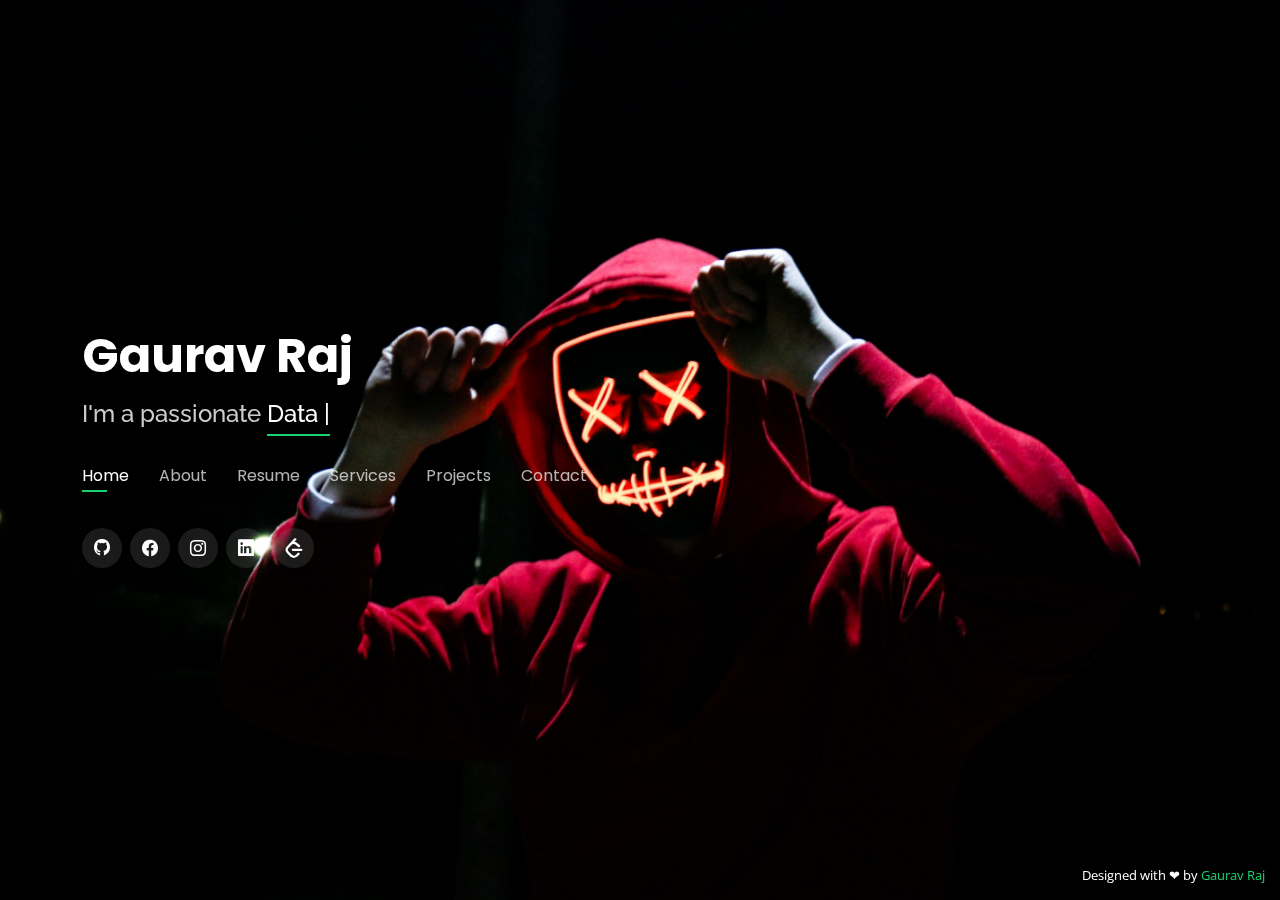
<file: index.html>
<!DOCTYPE html>
<html lang="en">

<head>
    <meta charset="utf-8">
    <meta content="width=device-width, initial-scale=1.0" name="viewport">

    <title>Gaurav Raj</title>
    <meta content="" name="description">
    <meta content="" name="keywords">

    <!-- Favicons -->
    <link href="assets/img/bg.jpg" rel="icon">
    <link href="assets/img/apple-touch-icon.png" rel="apple-touch-icon">

    <!-- Google Fonts -->
    <link
        href="https://fonts.googleapis.com/css?family=Open+Sans:300,300i,400,400i,600,600i,700,700i|Raleway:300,300i,400,400i,500,500i,600,600i,700,700i|Poppins:300,300i,400,400i,500,500i,600,600i,700,700i"
        rel="stylesheet">

    <!-- Vendor CSS Files -->
    <link href="assets/vendor/bootstrap/css/bootstrap.min.css" rel="stylesheet">
    <link href="assets/vendor/bootstrap-icons/bootstrap-icons.css" rel="stylesheet">
    <link rel="stylesheet" href="https://fonts.googleapis.com/icon?family=Material+Icons">
    <link rel="stylesheet" href="https://unicons.iconscout.com/release/v4.0.8/css/line.css">
    <link href="assets/vendor/boxicons/css/boxicons.min.css" rel="stylesheet">
    <link href="assets/vendor/glightbox/css/glightbox.min.css" rel="stylesheet">
    <link href="assets/vendor/remixicon/remixicon.css" rel="stylesheet">
    <link href="assets/vendor/swiper/swiper-bundle.min.css" rel="stylesheet">

    <!-- Template Main CSS File -->
    <link href="assets/css/style.css" rel="stylesheet">
    <style>
        .error-message .d-block {
            display: none;
        }
    </style>

</head>

<body>

    <!-- ======= Header ======= -->
    <header id="header">
        <div class="container">

            <h1><a href="index.html">Gaurav Raj</a></h1>
            <!-- Uncomment below if you prefer to use an image logo -->
            <!-- <a href="index.html" class="mr-auto"><img src="assets/img/Logo.png" alt="" class="img-fluid"></a> -->
            <h2>I'm a passionate <span class="animate"></span></h2>

            <nav id="navbar" class="navbar">
                <ul>
                    <li><a class="nav-link active" href="#header">Home</a></li>
                    <li><a class="nav-link" href="#about">About</a></li>
                    <li><a class="nav-link" href="#resume">Resume</a></li>
                    <li><a class="nav-link" href="#services">Services</a></li>
                    <li><a class="nav-link" href="#portfolio">Projects</a></li>
                    <li><a class="nav-link" href="#contact">Contact</a></li>
                </ul>
                <i class="bi bi-list mobile-nav-toggle"></i>
            </nav>
            <!-- .navbar -->

            <div class="social-links">
                <a href="https://github.com/graj2" class="github"><i class="bi bi-github"></i></a>
                <a href="https://www.facebook.com/gaurav.raj.9400" class="facebook"><i class="bi bi-facebook"></i></a>
                <a href="https://www.instagram.com/__great_g.__/" class="instagram"><i class="bi bi-instagram"></i></a>
                <a href="https://www.linkedin.com/in/gaurav-raj-184b2a1b7/" class="linkedin"><i
                        class="bi bi-linkedin"></i></a>
                <!-- <a href="https://leetcode.com/GreatG/" class="Leetcode"><i class="bi bi-linkedin"></i></a> -->
                <a href="https://leetcode.com/GreatG/"><img src="assets/img/leetcode-white.svg" alt="Italian Trulli" style="width:20px;height:20px; border-radius:50%;"></a>
                <!-- <img src="/assets/img/yellow.webp" alt="Bootstrap" width="32" height="32"> -->


                <!-- <i class="material-icons" style="font-size:48px;"></i> -->
                <!-- <img src="assets/img/bg.jpg" alt="LeetCode Logo" width="100" height="100"> -->
            </div>

        </div>
    </header>
    <!-- End Header -->

    <!-- ======= About Section ======= -->
    <section id="about" class="about">

        <!-- ======= About Me ======= -->
        <div class="about-me container">

            <div class="section-title">
                <h2>About</h2>
                <p>Learn more about me</p>
            </div>

            <div class="row">
                <div class="col-lg-4" data-aos="fade-right">
                    <img src="assets/img/me.jpg" class="img-fluid" alt="">
                </div>
                <div class="col-lg-8 pt-4 pt-lg-0 content" data-aos="fade-left">
                    <h3>Azure Data Engineer/Pyspark developer</h3>
                    <p class="fst-italic" align="justify">
                        Highly skilled Data Engineer with a total 4 years and 6 months of experience. During this time, 
                        I have gained more than 3 years of hands-on experience working with Azure Databricks, Apache Spark, 
                        Pyspark, Azure Data Factory, Data Warehouse, SQL, Snowflake, and Python. Currently, my focus lies 
                        in developing a Data Processing and ETL Tool using the Databricks Data Science & Engineering Workspace.
                         Additionally, I lead a small team of developers in my previous project and also serve as a mentor and 
                         troubleshooter for the second project.
                    </p>
                    <div class="row">
                        <div class="col-lg-6">
                            <ul>
                                <li><i class="bi bi-chevron-right"></i> <strong>Birthday:</strong> <span>11 September</span></li>
                                <li><i class="bi bi-chevron-right"></i> <strong>Website:</strong> <span><a
                                            href="https://www.linkedin.com/in/gaurav-raj-184b2a1b7/">Click
                                            here</a></span></li>
                                <li><i class="bi bi-chevron-right"></i> <strong>Phone:</strong> <span>contact via
                                        mail</span></li>
                                <li><i class="bi bi-chevron-right"></i> <strong>City:</strong> <span>Kolkata,
                                        India</span></li>
                            </ul>
                        </div>
                        <div class="col-lg-6">
                            <ul>
                                <li><i class="bi bi-chevron-right"></i> <strong>Age:</strong> <span>🤔</span></li>
                                <li><i class="bi bi-chevron-right"></i> <strong>Degree:</strong> <span>MCA |
                                        BCA</span></li>
                                <li><i class="bi bi-chevron-right"></i> <strong>Email:</strong>
                                    <span>raj.1119693@gmail.com</span></li>
                                <li><i class="bi bi-chevron-right"></i> <strong>Freelance:</strong>
                                    <span>Tentative</span></li>
                            </ul>
                        </div>
                    </div>
                    <p align="justify">
                        Imagine a world where every dream you have is destined to become reality. Imagine a world where
                        dreams fuel your reality. Embrace limitless possibilities, and remember, your only limits are
                        self-imposed.
                    </p>
                </div>
            </div>

        </div>
        <!-- End About Me -->

        <!-- ======= Counts ======= -->
        <div class="counts container">

            <div class="row">

                <div class="col-lg-3 col-md-6">
                    <div class="count-box">
                        <i class="bi bi-emoji-smile"></i>
                        <span data-purecounter-start="0" data-purecounter-end="5" data-purecounter-duration="1"
                            class="purecounter"></span>
                        <p>Happy Clients</p>
                    </div>
                </div>

                <div class="col-lg-3 col-md-6 mt-5 mt-md-0">
                    <div class="count-box">
                        <i class="bi bi-journal-richtext"></i>
                        <span data-purecounter-start="0" data-purecounter-end="7" data-purecounter-duration="1"
                            class="purecounter"></span>
                        <p>Live Projects</p>
                    </div>
                </div>

                <div class="col-lg-3 col-md-6 mt-5 mt-lg-0">
                    <div class="count-box">
                        <i class="bi bi-person-badge"></i>
                        <span data-purecounter-start="0" data-purecounter-end="55" data-purecounter-duration="1"
                            class="purecounter"></span>
                        <p>Months of Experience</p>
                    </div>
                </div>

                <div class="col-lg-3 col-md-6 mt-5 mt-lg-0">
                    <div class="count-box">
                        <i class="bi bi-award"></i>
                        <span data-purecounter-start="0" data-purecounter-end="14" data-purecounter-duration="1"
                            class="purecounter"></span>
                        <p>Achievements</p>
                    </div>
                </div>

            </div>

        </div>
        <!-- End Counts -->

        <!-- ======= Skills  ======= -->
        <div class="skills container">

            <div class="section-title">
                <h2>Skills</h2>
            </div>

            <div class="row skills-content">

                <div class="progress">
                    <span class="skill">Databricks<i class="val">90%</i></span>
                    <div class="progress-bar-wrap">
                        <div class="progress-bar" role="progressbar" aria-valuenow="90" aria-valuemin="0"
                            aria-valuemax="100"></div>
                    </div>
                </div>
                <div class="progress">
                    <span class="skill">Pyspark<i class="val">100%</i></span>
                    <div class="progress-bar-wrap">
                        <div class="progress-bar" role="progressbar" aria-valuenow="100" aria-valuemin="0"
                            aria-valuemax="100"></div>
                    </div>
                </div>
                <div class="progress">
                    <span class="skill">SQL<i class="val">95%</i></span>
                    <div class="progress-bar-wrap">
                        <div class="progress-bar" role="progressbar" aria-valuenow="95" aria-valuemin="0"
                            aria-valuemax="100"></div>
                    </div>
                </div>
                <div class="progress">
                    <span class="skill">Python<i class="val">85%</i></span>
                    <div class="progress-bar-wrap">
                        <div class="progress-bar" role="progressbar" aria-valuenow="85" aria-valuemin="0"
                            aria-valuemax="100"></div>
                    </div>
                </div>
                <div class="progress">
                    <span class="skill">Azure Data Factory<i class="val">70%</i></span>
                    <div class="progress-bar-wrap">
                        <div class="progress-bar" role="progressbar" aria-valuenow="70" aria-valuemin="0"
                            aria-valuemax="100"></div>
                    </div>
                </div>
                <div class="progress">
                    <span class="skill">MS SQL Server<i class="val">80%</i></span>
                    <div class="progress-bar-wrap">
                        <div class="progress-bar" role="progressbar" aria-valuenow="80" aria-valuemin="0"
                            aria-valuemax="100"></div>
                    </div>
                </div>
                <div class="progress">
                    <span class="skill">PostgreSQL<i class="val">70%</i></span>
                    <div class="progress-bar-wrap">
                        <div class="progress-bar" role="progressbar" aria-valuenow="70" aria-valuemin="0"
                            aria-valuemax="100"></div>
                    </div>
                </div>
                <div class="progress">
                    <span class="skill">Snowflake<i class="val">60%</i></span>
                    <div class="progress-bar-wrap">
                        <div class="progress-bar" role="progressbar" aria-valuenow="60" aria-valuemin="0"
                            aria-valuemax="100"></div>
                    </div>
                </div>

            </div>

        </div>




        <!-- End Skills -->

        <!-- ======= Interests ======= -->
        <div class="interests container">

            <div class="section-title">
                <h2>Interests</h2>
            </div>

            <div class="row">
                <div class="col-lg-3 col-md-4">
                    <div class="icon-box">
                        <i class="ri-database-2-line" style="color: #ffbb2c;"></i>
                        <h3>Big Data</h3>
                    </div>
                </div>
                <div class="col-lg-3 col-md-4 mt-4 mt-lg-0">
                    <div class="icon-box">
                        <i class="ri-macbook-line" style="color: #e361ff;"></i>
                        <h3>Data Engineer</h3>
                    </div>
                </div>
                <div class="col-lg-3 col-md-4 mt-4 mt-md-0">
                    <div class="icon-box">
                        <i class="ri-robot-fill" style="color: #5578ff;"></i>
                        <h3>Machine Learning</h3>
                    </div>
                </div>
                <div class="col-lg-3 col-md-4 mt-4 mt-md-0">
                    <div class="icon-box">
                        <i class="ri-github-fill" style="color: #e80368;"></i>
                        <h3>Git/Github</h3>
                    </div>
                </div>
                <div class="col-lg-3 col-md-4 mt-4">
                    <div class="icon-box">
                        <i class="ri-code-line" style="color: #4233ff;"></i>
                        <h3>Competitive Coding</h3>
                    </div>
                </div>
                <div class="col-lg-3 col-md-4 mt-4">
                    <div class="icon-box">
                        <i class="bi bi-egg-fried" style="color: #ffe647;"></i>
                        <!-- <i class="ri-tools-line" style="color: #47aeff;"></i> -->
                        <!-- <h3>Open Source</h3> -->
                        <h3>Cooking</h3>
                    </div>
                </div>
                <div class="col-lg-3 col-md-4 mt-4">
                    <div class="icon-box">
                        <i class="ri-image-line" style="color: #ffa76e;"></i>
                        <h3>Photography</h3>
                    </div>
                </div>
                <div class="col-lg-3 col-md-4 mt-4">
                    <div class="icon-box">
                        <i class="bi bi-book" style="color: #11dbcf;"></i>
                        <!-- <i class="ri-book-line" style="color: #11dbcf;"></i> -->
                        <h3>Reading</h3>
                    </div>
                </div>


            </div>

        </div>
        <!-- End Interests -->

        <!-- ======= Testimonials ======= -->
        <div class="testimonials container">

            <div class="section-title">
                <h2>Testimonials</h2>
            </div>

            <div class="testimonials-slider swiper-container" data-aos="fade-up" data-aos-delay="100">
                <div class="swiper-wrapper">

                    <div class="swiper-slide">
                        <div class="testimonial-item">
                            <p align="justify">
                                <i class="bx bxs-quote-alt-left quote-icon-left"></i> Working with Gaurav is a piece of
                                mind. The way he manages all the uphill task is simply remarkable. He can master new
                                technology in a very short time span.
                                Also, he is a very good mentor, and a great guide for Freshers. My best recommendation
                                to Gaurav.
                                <i class="bx bxs-quote-alt-right quote-icon-right"></i>
                            </p>
                            <img src="assets/img/testimonials/bibhash_ghosh.jpg" class="testimonial-img" alt="">
                            <h3>Bibhash Ghosh</h3>
                            <h4>SDE-1 | Ex-Amazon</h4>
                        </div>
                    </div>
                    <!-- End testimonial item -->

                    <div class="swiper-slide">
                        <div class="testimonial-item">
                            <p align="justify">
                                <i class="bx bxs-quote-alt-left quote-icon-left"></i> I worked with Gaurav for almost
                                two years. He is well-versed in Python, PySpark, and Azure Databricks. Additionally, he
                                has good analytical and problem-solving skills. He has never put his pen down, even in
                                the most critical situation at work.
                                Also, he is very helpful to his peers and is a great team player. Happy to recommend
                                him.
                                <i class="bx bxs-quote-alt-right quote-icon-right"></i>
                            </p>
                            <img src="assets/img/testimonials/Ankita_kumari.jpg" class="testimonial-img" alt="">
                            <h3>Ankita Kumari</h3>
                            <h4>System Engineer | TCS Digital</h4>
                        </div>
                    </div>
                    <!-- End testimonial item -->

                    <div class="swiper-slide">
                        <div class="testimonial-item">
                            <p align="justify">
                                <i class="bx bxs-quote-alt-left quote-icon-left"></i> I've had the privilege of working
                                alongside Gaurav Raj for more than four years. Gaurav is a remarkable team member who
                                possesses an uncanny ability to swiftly adapt to and master new tools and technologies.
                                His unwavering dedication to taking on any task, regardless of its complexity, is truly
                                admirable. Gaurav goes above and beyond in not only advancing his own professional
                                growth, but also in providing invaluable support to juniors and freshers, both
                                personally and professionally.
                                It has been a genuine pleasure to work alongside him, and I have no doubt that he will
                                continue to excel in every endeavor he takes on.
                                <i class="bx bxs-quote-alt-right quote-icon-right"></i>
                            </p>
                            <img src="assets/img/testimonials/Suraj_Kumar.jpg" class="testimonial-img" alt="">
                            <h3>Suraj Kumar</h3>
                            <h4>IT Support Lead | TCS</h4>
                        </div>
                    </div>

                    <!-- End testimonial item -->

                    <div class="swiper-slide">
                        <div class="testimonial-item">
                            <p align="justify">
                                <i class="bx bxs-quote-alt-left quote-icon-left"></i> I had worked with Gaurav Raj for
                                3.5 years at TCS. Gaurav is an exceptional professional, demonstrating a remarkable
                                depth of knowledge and an impressive ability to quickly grasp new technologies.
                                His dedication to sharing his expertise and supporting junior team members is truly
                                commendable. Gaurav's leadership skills shine through in his role as a team lead, where
                                he excels in guiding and motivating his colleagues.
                                I recommend Gaurav for his technical acumen, mentorship, and leadership abilities.
                                <i class="bx bxs-quote-alt-right quote-icon-right"></i>
                            </p>
                            <img src="assets/img/testimonials/Koushiki_Sensharma.jpg" class="testimonial-img" alt="">
                            <h3>Koushiki Sensharma</h3>
                            <h4>Associate Consultant | Capgemini</h4>
                        </div>
                    </div>

                    <!-- End testimonial item -->

                    <div class="swiper-slide">
                        <div class="testimonial-item">
                            <p align="justify">
                                <i class="bx bxs-quote-alt-left quote-icon-left"></i> During our time together, I was
                                consistently impressed by Gaurav's technical expertise and problem-solving skills.
                                He has an incredible ability to tackle complex programming challenges and deliver
                                innovative solutions.
                                <i class="bx bxs-quote-alt-right quote-icon-right"></i>
                            </p>
                            <img src="assets/img/testimonials/Upasana_Jha.jpg" class="testimonial-img" alt="">
                            <h3>Upasana Jha</h3>
                            <h4>System Engineer | TCS</h4>
                        </div>
                    </div>

                </div>
                <div class="swiper-pagination"></div>
            </div>

            <div class="owl-carousel testimonials-carousel">

            </div>

        </div>
        <!-- End Testimonials  -->

    </section>
    <!-- End About Section -->

    <!-- ======= Resume Section ======= -->
    <section id="resume" class="resume">
        <div class="container">

            <div class="section-title">
                <h2>Resume</h2>
                <p>Check My Resume</p>
            </div>

            <div class="row">
                <div class="col-lg-6">
                    <h3 class="resume-title">Summary</h3>
                    <div class="resume-item pb-0">
                        <h4>Gaurav Raj</h4>
                        <p align="justify">Highly skilled <strong>Data Engineer</strong> with a total of 4 years and 6 months of
                            experience. During this time, I have gained more than 3 years of
                            hands-on experience working with Azure Databricks, Apache Spark, Pyspark, Azure Data
                            Factory, Data Warehouse, SQL, Snowflake, and Python. Currently, my focus lies in developing
                            a Data Processing and ETL Tool using the Databricks Data Science & Engineering Workspace.
                            Additionally, I lead a small team of developers in my previous project and also serve as a
                            mentor and troubleshooter for the second project.<br>
                            I am seeking a challenging role in a dynamic organization where I can leverage my technical
                            skills and experience to drive business growth and success.<br><br>
                        <ul>
                            <i class="bi bi-chevron-right"></i><strong>Data Engineer</strong><br><br>
                            <li align="justify">Designed, developed, and maintained data pipelines using multiple Big
                                Data technologies, including pyspark, Databricks unified analytics platform, Azure Data
                                Factory, Data Lake Analytics, HDFS, Spark, and Snowflake.</li>
                            <li align="justify"> Expertise in Data Extraction, Transformation, Cleansing, Loading, and
                                Reporting the output data while importing information from various sources such as Azure
                                Data Lake, Azure Blob, Data Warehouse, SQL Databases, etc., into Spark RDD or Dataframes
                                using Agile Methodology.</li>
                            <li align="justify"> Developed and optimized ETL workflows to efficiently extract,
                                transform, and load data from multiple sources, ensuring seamless integration and high
                                data quality.</li>
                            <li align="justify"> Created automated tests and monitoring systems to ensure pipeline
                                reliability, performance, and adherence to data quality standards.</li>
                            <li align="justify"> Maintained comprehensive documentation of pipeline architecture, data
                                models, and data dictionaries to facilitate seamless collaboration and knowledge sharing
                                among team members.</li>
                            <li align="justify"> Collaborated with cross-functional teams to identify and resolve
                                data-related issues, ensuring data accuracy, consistency, and availability across the
                                organization.</li><br>
                            <i class="bi bi-chevron-right"></i><strong>Daily Active DSA (Data Structures and Algorithms)
                                Coding</strong><br><br>
                            <li align="justify"> Actively engage in daily coding exercises on platforms like Leetcode,
                                consistently enhancing problem-solving skills and analytical thinking.</li>
                            <li align="justify"> Showcase proficiency in various data structures and algorithms through
                                regular practice, submissions, and active participation in the coding community.</li>
                        </ul>
                        </p>
                        <p>
                        <ul>
                            <li>Kolkata , India</li>
                            <li>raj.1119693@gmail.com</li>
                        </ul>
                        </p>
                    </div>

                    <h3 class="resume-title">Education</h3>
                    <div class="resume-item">
                        <h4>Master of Technology</h4>
                        <h5>2020 - 2023</h5>
                        <p><em>IGNOU University | Kolkata, West Bengal</em></p>
                        <p>Master of Computer Applications (MCA)</p>
                    </div>
                    <div class="resume-item">
                        <h4>Bachelor of Technology</h4>
                        <h5>2016 - 2019</h5>
                        <p><em>Patna University | Patna, Bihar</em></p>
                        <p>Bachelor of Computer Applications (BCA)</p>
                    </div>
                    <div class="resume-item">
                        <h4>HIGHER SECONDARY EDUCATION</h4>
                        <h5>2014 - 2016</h5>
                        <p>BSEB</p>
                        <p><em>C.R.K. College | Patna, Bihar</em></p>
                        <p>PCM</p>
                    </div>
                    <div class="resume-item">
                        <h4>SECONDARY EDUCATION</h4>
                        <h5>2013</h5>
                        <p>CBSE</p>
                        <p><em>T. Raza High School | Patna, Bihar</em></p>
                        <p>PCM</p>
                    </div>
                </div>
                <div class="col-lg-6">
                    <h3 class="resume-title">Work Experience ( 4 years 6 months )</h3>
                    <div class="resume-item">


                        <h4>Accenture</h4>
                        <h5>Nov, 2023 - Present</h5>
                        <p><em>Packaged App Development Senior Analyst</em></p>
                        <p>
                        <ul>
                            <li align="justify">
                                <strong>Data ETL Processing :</strong> Using AWS, Glue, S3 environment to write
                                Pyspark code, along with SQL, Oracle and Python. My Primary task is
                                to prtform ETL process that is Extraction, Transformation and Loading.
                                I use to extract raw data from source such as Oracle and perform transformation by writing
                                pyspark code and finally load it into the target AWS S3 system on a daily,
                                weekly or monthly basis depending on the requirement and is achieved through Delta
                                loading.
                            </li>
                        </ul>
                        </p>
                    </div>
                    <div class="resume-item">
                        <h4>Tata Consultancy Services (TCS Digital)</h4>
                        <h5>Aug, 2019 - Nov, 2023</h5>
                        <p><em>System Engineer | 4 years 3 months</em></p>
                        <p>
                        <ul>
                            <li align="justify">
                                <strong>Data ETL Processing :</strong> Using Azure Databricks environment to write
                                Pyspark code, along with SQL, MS SQL server, PostgreSQL, and Python. My Primary task is
                                to prtform ETL process that is Extraction, Transformation and Loading.
                                I use to extract raw data from various sources such as Delta Lake, Data Warehouse, CSV,
                                or Parquet and perform transformation in the Databricks workspace notebook by writing
                                pyspark code and
                                finally load it into the target system that is MS SQL Server and PostgreSQL on a daily,
                                weekly or monthly basis depending on the requirement and is achieved through Delta
                                loading.
                            </li>
                            <li align="justify">
                                <strong>Machine Learning POC :</strong> Used Jupyter notebook, Python, and libraries
                                such as TensorFlow, Camelot, and PDFPlumber, I trained the model to read PDFs as input
                                based on specific training data templates.
                                It extracts useful data and loads it into another application. In this process, I employ
                                machine learning to predict and identify which PDFs match particular templates.
                                Based on the extraction of useful data, whether from table formats or free text, it is
                                loaded into the application in an automated manner.
                            </li>
                            <li align="justify">
                                <strong>Automation :</strong> Utilized Robot Framework, Eclipse, Bitbucket, Jenkins,
                                JIRA, Git, and Python (Selenium Lib.) to automate web applications.
                                I initiated this project in my Offshore Development Center (ODC) from scratch, gaining
                                expertise in the process. I have conducted six demo sessions with clients for various
                                projects and applications.
                                Additionally, I have conducted two training sessions, <strong>training over 40
                                    people</strong> from both offshore and onsite teams.
                            </li>
                        </ul>
                        </p>
                    </div>
                    <h3 class="resume-title">Achievements</h3>
                    <div class="resume-item">
                        <h4>In TCS Digital</h4>
                        <li><a href="https://drive.google.com/file/d/1ZPr_lFpmjP1tkyM9_JhfTN2TdQa9C2i_/view">Technical
                                Excellence Award 🔗</a></li>
                        <li><a href="https://drive.google.com/file/d/1vRsW_q0xLiE-8kCdL3gmAU7IoeKFmLtm/view">Star of the
                                month Award 🔗</a></li>
                        <li><a href="https://drive.google.com/file/d/1DnziqpcX2l3LUYPzEZwz9ggiAhVG27SM/view">Service and
                                Commitment Award 🔗</a></li>
                        <li><a href="https://drive.google.com/file/d/1dNT0B0juhP9fWdsXYapeFewPaEK4QhMy/view">TCS
                                Appreciation Award 🔗</a></li>
                        <li><a href="https://drive.google.com/file/d/1uiO0qEpDJ4C5b-AIg64eaNauFK026gup/view">On the Spot
                                Award 🔗</a></li>
                    </div>
                    <div class="resume-item">
                        <h4>Certifications</h4>
                        <li><a
                                href="https://udemy-certificate.s3.amazonaws.com/image/UC-14336c25-d979-427b-917f-bd3747f01458.jpg">Crash
                                Course in Pyspark from Udemy 🔗</a></li>
                        <li><a href="https://credentials.databricks.com/57a37542-0558-4433-8d79-f59242f53ab0#gs.64m7x1">Databricks
                                Generative AI Fundamental 🔗</a></li>
                        <li><a href="https://credentials.databricks.com/23c1874e-54cf-4eef-ac61-c638cf83578b#gs.64m8fz">Databricks
                                Lakehouse Fundamental 🔗</a></li>
                        <li><a
                                href="https://www.credly.com/badges/50044aef-d774-4310-bf13-0a88109b62c3?source=linked_in_profile">Microsoft
                                Azure Fundamental(AZ-900) 🔗</a></li>
                        <li><a href="https://www.hackerrank.com/certificates/0909be93c762">SQL (Advanced) from
                                Hackerrank 🔗</a></li>
                        <li><a href="https://www.hackerrank.com/certificates/a2c651b94306">Python from Hackerrank 🔗</a>
                        </li>
                        <li><a href="">LinkedIn Skill Assessment badge in Python and SQL</a></li>
                        <li><a href="https://certificates.mooc.fi/validate/ee1bw47896u">AI/ML from Reaktor (University
                                of Helsinki) 🔗</a></li>
                        <li><a href="https://drive.google.com/file/d/1802orhp1K_3tz2zXjNpIFAGrlnNWB3VV/view">IGNIO AIOps
                                + Studio 🔗</a></li>
                    </div>
                    <h3 class="resume-title">Internship</h3>
                    <div class="resume-item">
                        <h4>Tech Explica, Delhi</h4>
                        <h5>May, 2018 - July, 2018</h5>
                        <p><em>Intern | 3 months</em></p>
                        <p>
                        <ul>
                            <li align="justify">
                                Completed a 3-month internship in the JAVA programming language and received
                                certification from Hewlett Packard Enterprises (HPE).
                                During this period, I developed a project using advanced JAVA, MySQL, and the Netbeans
                                IDE.
                                The project focused on a Banking System tailored for village banks that still rely on
                                pen and paper for record-keeping and transactions.
                            </li>
                            <li><a href="https://drive.google.com/file/d/1z7JS0ViEDkkjQL-WasK2QFuvJmTkKeTQ/view">Core
                                    JAVA from Hewlett Packard Enterprises (HPE) 🔗</a></li>
                        </ul>
                        </p>
                    </div>
                </div>
            </div>

        </div>
    </section>
    <!-- End Resume Section -->

    <!-- ======= Services Section ======= -->
    <section id="services" class="services">
        <div class="container">

            <div class="section-title">
                <h2>Services</h2>
                <p>My Services</p>
            </div>

            <div class="row">
                <div class="col-lg-4 col-md-6 d-flex align-items-stretch">
                    <div class="icon-box">
                        <div class="icon"><i class="bx bxl-dribbble"></i></div>
                        <h4><a href="#">Portfolio Websites.</a></h4>
                        <p>Contact us for your own awesome Portfolio Website 🤩</p>
                    </div>
                </div>

                <div class="col-lg-4 col-md-6 d-flex align-items-stretch mt-4 mt-md-0">
                    <div class="icon-box">
                        <div class="icon"><i class="bx bx-file"></i></div>
                        <h4><a href="#">Resume Maker. </a></h4>
                        <p>We also make resume for studensts for free after doing the analysis.</p>
                    </div>
                </div>

                <div class="col-lg-4 col-md-6 d-flex align-items-stretch mt-4 mt-lg-0">
                    <div class="icon-box">
                        <div class="icon"><i class="bx bx-tachometer"></i></div>
                        <h4><a href="">Freelancing</a></h4>
                        <p>Tentative for Freelancing ( Web & android based application )</p>
                    </div>
                </div>

                <div class="col-lg-4 col-md-6 d-flex align-items-stretch mt-4">
                    <div class="icon-box">
                        <div class="icon"><i class="bx bx-world"></i></div>
                        <h4><a href="">Graphic Design.</a></h4>
                        <p>We also engage in the development of UI/UX designs. 
                            <a href="">here</a></p>
                    </div>
                </div>

                <div class="col-lg-4 col-md-6 d-flex align-items-stretch mt-4">
                    <div class="icon-box">
                        <div class="icon"><i class="bx bx-camera"></i></div>
                        <h4><a href="">Photography</a></h4>
                        <p>Eye for Detail. A talented photographer sees what others can't see.</p>
                    </div>
                </div>

                <div class="col-lg-4 col-md-6 d-flex align-items-stretch mt-4">
                    <div class="icon-box">
                        <div class="icon"><i class="bx bx-target-lock"></i></div>
                        <h4><a href="">Assistant</a></h4>
                        <p>We guide and provide assistant to students to achieve their goals.</p>
                    </div>
                </div>

            </div>

        </div>
    </section>
    <!-- End Services Section -->

    <!-- ======= Portfolio Section ======= -->
    <section id="portfolio" class="portfolio">
        <div class="container">

            <div class="section-title">
                <h2>Projects</h2>
                <p>My Works</p>
            </div>

            <div class="row">
                <div class="col-lg-12 d-flex justify-content-center">
                    <ul id="portfolio-flters">
                        <li data-filter="*" class="filter-active">All</li>
                        <li data-filter=".filter-app">Web</li>
                        <li data-filter=".filter-card">Python</li>
                        <li data-filter=".filter-web">JavaScript</li>
                    </ul>
                </div>
            </div>

            <div class="row portfolio-container">


                <div class="col-lg-4 col-md-6 portfolio-item filter-app">
                    <div class="portfolio-wrap">
                        <img src="assets/img/portfolio/Sudha_Dairy.jpg" class="img-fluid" alt="">
                        <div class="portfolio-info">
                            <h4>Sudha Dairy Project</h4>
                            <p>Web</p>
                            <div class="portfolio-links">
                                <a href="assets/img/portfolio/Sudha_Dairy.jpg" data-gallery="portfolioGallery"
                                    class="portfolio-lightbox" title="Sudha Dairy Project"><i class="bx bx-plus"></i></a>
                                <a Class="Project" href="Project1.html" data-gallery="portfolioDetailsGallery"
                                    data-glightbox="type: external" class="portfolio-details-lightbox"
                                    title="Portfolio Details"><i class="bx bx-link"></i></a>
                            </div>
                        </div>
                    </div>
                </div>

                <div class="col-lg-4 col-md-6 portfolio-item filter-web">
                    <div class="portfolio-wrap">
                        <img src="assets/img/portfolio/Banking_System.jpg" class="img-fluid" alt="">
                        <div class="portfolio-info">
                            <h4>Banking System</h4>
                            <p>App</p>
                            <div class="portfolio-links">
                                <a href="assets/img/portfolio/Banking_System.jpg" data-gallery="portfolioGallery"
                                    class="portfolio-lightbox" title="Banking System"><i class="bx bx-plus"></i></a>
                                <a Class="Project" href="Project2.html" data-gallery="portfolioDetailsGallery"
                                    data-glightbox="type: external" class="portfolio-details-lightbox"
                                    title="Portfolio Details"><i class="bx bx-link"></i></a>
                            </div>
                        </div>
                    </div>
                </div>

                <div class="col-lg-4 col-md-6 portfolio-item filter-app">
                    <div class="portfolio-wrap">
                        <img src="assets/img/portfolio/Payment_Tracker.jpg" class="img-fluid" alt="">
                        <div class="portfolio-info">
                            <h4>Payment_Tracker</h4>
                            <p>Web</p>
                            <div class="portfolio-links">
                                <a href="assets/img/portfolio/Payment_Tracker.jpg" data-gallery="portfolioGallery"
                                    class="portfolio-lightbox" title="Payment Tracker"><i class="bx bx-plus"></i></a>
                                <a Class="Project" href="Project3.html" data-gallery="portfolioDetailsGallery"
                                    data-glightbox="type: external" class="portfolio-details-lightbox"
                                    title="Portfolio Details"><i class="bx bx-link"></i></a>
                            </div>
                        </div>
                    </div>
                </div>

                <div class="col-lg-4 col-md-6 portfolio-item filter-card">
                    <div class="portfolio-wrap">
                        <img src="assets/img/portfolio/portfolio-4.jpg" class="img-fluid" alt="">
                        <div class="portfolio-info">
                            <h4>Card 2</h4>
                            <p>Card</p>
                            <div class="portfolio-links">
                                <a href="assets/img/portfolio/portfolio-4.jpg" data-gallery="portfolioGallery" class="portfolio-lightbox" title="Card 2"><i class="bx bx-plus"></i></a>
                                <a href="portfolio-details.html" data-gallery="portfolioDetailsGallery" data-glightbox="type: external" class="portfolio-details-lightbox" title="Portfolio Details"><i class="bx bx-link"></i></a>
                            </div>
                        </div>
                    </div>
                </div>

                <div class="col-lg-4 col-md-6 portfolio-item filter-web">
                    <div class="portfolio-wrap">
                        <img src="assets/img/portfolio/portfolio-5.jpg" class="img-fluid" alt="">
                        <div class="portfolio-info">
                            <h4>Web 2</h4>
                            <p>Web</p>
                            <div class="portfolio-links">
                                <a href="assets/img/portfolio/portfolio-5.jpg" data-gallery="portfolioGallery" class="portfolio-lightbox" title="Web 2"><i class="bx bx-plus"></i></a>
                                <a href="portfolio-details.html" data-gallery="portfolioDetailsGallery" data-glightbox="type: external" class="portfolio-details-lightbox" title="Portfolio Details"><i class="bx bx-link"></i></a>
                            </div>
                        </div>
                    </div>
                </div>

                <div class="col-lg-4 col-md-6 portfolio-item filter-app">
                    <div class="portfolio-wrap">
                        <img src="assets/img/portfolio/portfolio-6.jpg" class="img-fluid" alt="">
                        <div class="portfolio-info">
                            <h4>App 3</h4>
                            <p>App</p>
                            <div class="portfolio-links">
                                <a href="assets/img/portfolio/portfolio-6.jpg" data-gallery="portfolioGallery" class="portfolio-lightbox" title="App 3"><i class="bx bx-plus"></i></a>
                                <a href="portfolio-details.html" data-gallery="portfolioDetailsGallery" data-glightbox="type: external" class="portfolio-details-lightbox" title="Portfolio Details"><i class="bx bx-link"></i></a>
                            </div>
                        </div>
                    </div>
                </div>

                <div class="col-lg-4 col-md-6 portfolio-item filter-card">
                    <div class="portfolio-wrap">
                        <img src="assets/img/portfolio/portfolio-7.jpg" class="img-fluid" alt="">
                        <div class="portfolio-info">
                            <h4>Card 1</h4>
                            <p>Card</p>
                            <div class="portfolio-links">
                                <a href="assets/img/portfolio/portfolio-7.jpg" data-gallery="portfolioGallery" class="portfolio-lightbox" title="Card 1"><i class="bx bx-plus"></i></a>
                                <a href="portfolio-details.html" data-gallery="portfolioDetailsGallery" data-glightbox="type: external" class="portfolio-details-lightbox" title="Portfolio Details"><i class="bx bx-link"></i></a>
                            </div>
                        </div>
                    </div>
                </div>

                <div class="col-lg-4 col-md-6 portfolio-item filter-card">
                    <div class="portfolio-wrap">
                        <img src="assets/img/portfolio/portfolio-8.jpg" class="img-fluid" alt="">
                        <div class="portfolio-info">
                            <h4>Card 3</h4>
                            <p>Card</p>
                            <div class="portfolio-links">
                                <a href="assets/img/portfolio/portfolio-8.jpg" data-gallery="portfolioGallery" class="portfolio-lightbox" title="Card 3"><i class="bx bx-plus"></i></a>
                                <a href="portfolio-details.html" data-gallery="portfolioDetailsGallery" data-glightbox="type: external" class="portfolio-details-lightbox" title="Portfolio Details"><i class="bx bx-link"></i></a>
                            </div>
                        </div>
                    </div>
                </div>

                <div class="col-lg-4 col-md-6 portfolio-item filter-web">
                    <div class="portfolio-wrap">
                        <img src="assets/img/portfolio/portfolio-9.jpg" class="img-fluid" alt="">
                        <div class="portfolio-info">
                            <h4>Web 3</h4>
                            <p>Web</p>
                            <div class="portfolio-links">
                                <a href="assets/img/portfolio/portfolio-9.jpg" data-gallery="portfolioGallery" class="portfolio-lightbox" title="Web 3"><i class="bx bx-plus"></i></a>
                                <a href="portfolio-details.html" data-gallery="portfolioDetailsGallery" data-glightbox="type: external" class="portfolio-details-lightbox" title="Portfolio Details"><i class="bx bx-link"></i></a>
                            </div>
                        </div>
                    </div>
                </div>

            </div>

        </div>
    </section>
    <!-- End Portfolio Section -->

    <!-- ======= Contact Section ======= -->
    <section id="contact" class="contact">
        <div class="container">

            <div class="section-title">
                <h2>Contact</h2>
                <p>Contact Me</p>
            </div>

            <div class="row mt-2">

                <div class="col-md-6 d-flex align-items-stretch">
                    <div class="info-box">
                        <i class="bx bx-map"></i>
                        <h3>My Address</h3>
                        <p>Kolkata , India</p>
                    </div>
                </div>

                <div class="col-md-6 mt-4 mt-md-0 d-flex align-items-stretch">
                    <div class="info-box">
                        <i class="bx bx-share-alt"></i>
                        <h3>Social Profiles</h3>
                        <div class="social-links">
                            <a href="#" class="twitter"><i class="bi bi-twitter"></i></a>
                            <a href="https://www.facebook.com/gaurav.raj.9400" class="facebook"><i
                                    class="bi bi-facebook"></i></a>
                            <a href="https://www.instagram.com/__great_g.__/" class="instagram"><i
                                    class="bi bi-instagram"></i></a>
                            <a href="https://github.com/graj2" class="github"><i class="bi bi-github"></i></a>
                            <a href="https://www.linkedin.com/in/gaurav-raj-184b2a1b7/" class="linkedin"><i
                                    class="bi bi-linkedin"></i></a>
                            <a href="https://leetcode.com/GreatG/"><i class="Leetcode"><img src="assets/img/leetcode-white.svg" alt="Italian Trulli" style="width:20px;height:20px; border-radius:50%; margin-right: 10px;"></i></a>
                        </div>
                    </div>
                </div>

                <div class="col-md-6 mt-4 d-flex align-items-stretch">
                    <div class="info-box">
                        <i class="bx bx-envelope"></i>
                        <h3>Email Me</h3>
                        <p>raj.1119693@gmail.com</p>
                    </div>
                </div>
                <div class="col-md-6 mt-4 d-flex align-items-stretch">
                    <div class="info-box">
                        <i class="bx bx-phone-call"></i>
                        <h3>Call Me</h3>
                        <p>91+ 0123456789</p>
                    </div>
                </div>
            </div>

            <form action="https://formspree.io/f/mwkdbbbd" method="POST" role="form" class="php-email-form">
                <div class="row">
                    <div class="col-md-6 form-group">
                        <input type="text" name="name" class="form-control" id="name" placeholder="Your Name" required>
                    </div>
                    <div class="col-md-6 form-group mt-3 mt-md-0">
                        <input type="email" class="form-control" name="email" id="email" placeholder="Your Email"
                            required>
                    </div>
                </div>
                <div class="form-group mt-3">
                    <input type="text" class="form-control" name="subject" id="subject" placeholder="Subject" required>
                </div>
                <div class="form-group mt-3">
                    <textarea class="form-control" name="message" rows="5" placeholder="Message" required></textarea>
                </div>
                <di class="my-3">
                    <div class="loading">Loading</div>
                    <div class="error-message"></div>
                    <div class="sent-message">Your message has been sent. Thank you!</div>

                </di>
                <br>
                <div class="text-center"><button type="submit">Send Message</button></div>
            </form>

        </div>
    </section>
    <!-- End Contact Section -->

    <div class="credits">
        Designed with ❤ by <a href="https://www.linkedin.com/in/gaurav-raj-184b2a1b7/">Gaurav Raj</a>
    </div>

    <!-- Vendor JS Files -->
    <script src="assets/vendor/bootstrap/js/bootstrap.bundle.min.js"></script>
    <script src="assets/vendor/glightbox/js/glightbox.min.js"></script>
    <script src="assets/vendor/isotope-layout/isotope.pkgd.min.js"></script>
    <script src="assets/vendor/php-email-form/validate.js"></script>
    <script src="assets/vendor/purecounter/purecounter.js"></script>
    <script src="assets/vendor/swiper/swiper-bundle.min.js"></script>
    <script src="assets/vendor/waypoints/noframework.waypoints.js"></script>

    <!-- Template Main JS File -->
    <script src="assets/js/main.js"></script>
    <script src="typed.js"></script>
    <script>
        var typed = new Typed('.animate', {
            strings: [
                "Data Engineer",
                "Competitive Coder",
                "SQL Developer",
                "Pyspark Developer",
                "Azure Data Engineer"

            ],
            loop: true,
            typeSpeed: 100,
            backSpeed: 50,
            backDelay: 2000
        });
    </script>


</body>

</html>
</file>
<file: assets/css/style.css>
/**
* Template Name: Personal - v4.3.0
* Template URL: https://bootstrapmade.com/personal-free-resume-bootstrap-template/
* Author: BootstrapMade.com
* License: https://bootstrapmade.com/license/
*/

/*--------------------------------------------------------------
# General
--------------------------------------------------------------*/
body {
  font-family: "Open Sans", sans-serif;
  background-color: #040404;
  color: #fff;
  position: relative;
  background: transparent;
}

body::before {
  content: "";
  position: fixed;
  background: #040404 url("../img/bg.jpg") top right no-repeat;
  background-size: cover;
  left: 0;
  right: 0;
  top: 0;
  height: 100vh;
  z-index: -1;
}

@media (min-width: 1024px) {
  body::before {
    background-attachment: fixed;
  }
}

a {
  color: #18d26e;
  text-decoration: none;
}

a:hover {
  color: #35e888;
  text-decoration: none;
}

h1, h2, h3, h4, h5, h6 {
  font-family: "Raleway", sans-serif;
}

/*--------------------------------------------------------------
# Header
--------------------------------------------------------------*/
#header {
  transition: ease-in-out 0.3s;
  position: relative;
  height: 100vh;
  display: flex;
  align-items: center;
  z-index: 997;
  overflow-y: auto;
}

#header * {
  transition: ease-in-out 0.3s;
}

#header h1 {
  font-size: 48px;
  margin: 0;
  padding: 0;
  line-height: 1;
  font-weight: 700;
  font-family: "Poppins", sans-serif;
}

#header h1 a, #header h1 a:hover {
  color: #fff;
  line-height: 1;
  display: inline-block;
}

#header h2 {
  font-size: 24px;
  margin-top: 20px;
  color: rgba(255, 255, 255, 0.8);
}

#header h2 span {
  color: #fff;
  border-bottom: 2px solid #18d26e;
  padding-bottom: 6px;
}

#header img {
  padding: 0;
  margin: 0;
}

#header .social-links {
  margin-top: 40px;
  display: flex;
}

#header .social-links a {
  font-size: px;
  display: flex;
  justify-content: center;
  align-items: center;
  background: rgba(255, 255, 255, 0.1);
  color: #fff;
  line-height: 1;
  margin-right: 8px;
  border-radius: 50%;
  width: 40px;
  height: 40px;
}

#header .social-links a:hover {
  background: #18d26e;
}

@media (max-width: 992px) {
  #header h1 {
    font-size: 36px;
  }
  #header h2 {
    font-size: 20px;
    line-height: 30px;
  }
  #header .social-links {
    margin-top: 15px;
  }
  #header .container {
    display: flex;
    flex-direction: column;
    align-items: center;
  }
}



/* Header Top */
#header.header-top {
  height: 80px;
  position: fixed;
  left: 0;
  top: 0;
  right: 0;
  background: rgba(0, 0, 0, 0.9);
}

#header.header-top .social-links, #header.header-top h2 {
  display: none;
}

#header.header-top h1 {
  margin-right: auto;
  font-size: 36px;
}

#header.header-top .container {
  display: flex;
  align-items: center;
}

#header.header-top .navbar {
  margin: 0;
}

@media (max-width: 768px) {
  #header.header-top {
    height: 60px;
  }
  #header.header-top h1 {
    font-size: 26px;
  }
}

/*--------------------------------------------------------------
# Navigation Menu
--------------------------------------------------------------*/
/**
* Desktop Navigation 
*/
.navbar {
  padding: 0;
  margin-top: 35px;
}

.navbar ul {
  margin: 0;
  padding: 0;
  display: flex;
  list-style: none;
  align-items: center;
}

.navbar li {
  position: relative;
}

.navbar li + li {
  margin-left: 30px;
}

.navbar a, .navbar a:focus {
  display: flex;
  align-items: center;
  justify-content: space-between;
  padding: 0;
  font-family: "Poppins", sans-serif;
  font-size: 16px;
  font-weight: 400;
  color: rgba(255, 255, 255, 0.7);
  white-space: nowrap;
  transition: 0.3s;
}

.navbar a i, .navbar a:focus i {
  font-size: 12px;
  line-height: 0;
  margin-left: 5px;
}

.navbar a:before {
  content: "";
  position: absolute;
  width: 0;
  height: 2px;
  bottom: -4px;
  left: 0;
  background-color: #18d26e;
  visibility: hidden;
  width: 0px;
  transition: all 0.3s ease-in-out 0s;
}

.navbar a:hover:before, .navbar li:hover > a:before, .navbar .active:before {
  visibility: visible;
  width: 25px;
}

.navbar a:hover, .navbar .active, .navbar .active:focus, .navbar li:hover > a {
  color: #fff;
}

/**
* Mobile Navigation 
*/
.mobile-nav-toggle {
  color: #fff;
  font-size: 28px;
  cursor: pointer;
  display: none;
  line-height: 0;
  transition: 0.5s;
  position: fixed;
  right: 15px;
  top: 15px;
}

@media (max-width: 991px) {
  .mobile-nav-toggle {
    display: block;
  }
  .navbar ul {
    display: none;
  }
}

.navbar-mobile {
  position: fixed;
  overflow: hidden;
  top: 0;
  right: 0;
  left: 0;
  bottom: 0;
  background: rgba(0, 0, 0, 0.9);
  transition: 0.3s;
  z-index: 999;
  margin-top: 0;
}

.navbar-mobile .mobile-nav-toggle {
  position: absolute;
  top: 15px;
  right: 15px;
}

.navbar-mobile ul {
  display: block;
  position: absolute;
  top: 55px;
  right: 15px;
  bottom: 45px;
  left: 15px;
  padding: 10px 0;
  overflow-y: auto;
  transition: 0.3s;
  border: 2px solid rgba(255, 255, 255, 0.2);
}

.navbar-mobile li {
  padding: 12px 20px;
}

.navbar-mobile li + li {
  margin: 0;
}

.navbar-mobile a {
  font-size: 16px;
  position: relative;
}

/*--------------------------------------------------------------
# Sections General
--------------------------------------------------------------*/
section {
  overflow: hidden;
  position: absolute;
  width: 100%;
  top: 140px;
  bottom: 100%;
  opacity: 0;
  transition: ease-in-out 0.4s;
  z-index: 2;
}

section.section-show {
  top: 100px;
  bottom: auto;
  opacity: 1;
  padding-bottom: 45px;
}

section .container {
  background: rgba(0, 0, 0, 0.9);
  padding: 30px;
}

@media (max-width: 768px) {
  section {
    top: 120px;
  }
  section.section-show {
    top: 80px;
  }
}

.section-title h2 {
  font-size: 14px;
  font-weight: 500;
  padding: 0;
  line-height: 1px;
  margin: 0 0 20px 0;
  letter-spacing: 2px;
  text-transform: uppercase;
  color: #aaaaaa;
  font-family: "Poppins", sans-serif;
}

.section-title h2::after {
  content: "";
  width: 120px;
  height: 1px;
  display: inline-block;
  background: #4ceb95;
  margin: 4px 10px;
}

.section-title p {
  margin: 0;
  margin: -15px 0 15px 0;
  font-size: 36px;
  font-weight: 700;
  text-transform: uppercase;
  font-family: "Poppins", sans-serif;
  color: #fff;
}

/*--------------------------------------------------------------
# About
--------------------------------------------------------------*/
.about-me .content h3 {
  font-weight: 700;
  font-size: 26px;
  color: #18d26e;
}

.about-me .content ul {
  list-style: none;
  padding: 0;
}

.about-me .content ul li {
  margin-bottom: 20px;
  display: flex;
  align-items: center;
}

.about-me .content ul strong {
  margin-right: 10px;
}

.about-me .content ul i {
  font-size: 16px;
  margin-right: 5px;
  color: #18d26e;
  line-height: 0;
}

.about-me .content p:last-child {
  margin-bottom: 0;
}

/*--------------------------------------------------------------
# Counts
--------------------------------------------------------------*/
.counts {
  padding: 70px 0 60px;
}

.counts .count-box {
  padding: 30px 30px 25px 30px;
  width: 100%;
  position: relative;
  text-align: center;
  background: rgba(255, 255, 255, 0.08);
}

.counts .count-box i {
  position: absolute;
  top: -25px;
  left: 50%;
  transform: translateX(-50%);
  font-size: 24px;
  background: rgba(255, 255, 255, 0.1);
  padding: 12px;
  color: #18d26e;
  border-radius: 50px;
  line-height: 0;
}

.counts .count-box span {
  font-size: 36px;
  display: block;
  font-weight: 600;
  color: #fff;
}

.counts .count-box p {
  padding: 0;
  margin: 0;
  font-family: "Raleway", sans-serif;
  font-size: 14px;
}

/*--------------------------------------------------------------
# Skills
--------------------------------------------------------------*/
.skills .progress {
  height: 60px;
  display: block;
  background: none;
  border-radius: 0;
}

.skills .progress .skill {
  padding: 10px 0;
  margin: 0;
  text-transform: uppercase;
  display: block;
  font-weight: 600;
  font-family: "Poppins", sans-serif;
  color: #fff;
}

.skills .progress .skill .val {
  float: right;
  font-style: normal;
}

.skills .progress-bar-wrap {
  background: rgba(255, 255, 255, 0.2);
}

.skills .progress-bar {
  width: 1px;
  height: 10px;
  transition: .9s;
  background-color: #18d26e;
}

/*--------------------------------------------------------------
# Interests
--------------------------------------------------------------*/
.interests .icon-box {
  display: flex;
  align-items: center;
  padding: 20px;
  background: rgba(255, 255, 255, 0.08);
  transition: ease-in-out 0.3s;
}

.interests .icon-box i {
  font-size: 32px;
  padding-right: 10px;
  line-height: 1;
}

.interests .icon-box h3 {
  font-weight: 700;
  margin: 0;
  padding: 0;
  line-height: 1;
  font-size: 16px;
  color: #fff;
}

.interests .icon-box:hover {
  background: rgba(255, 255, 255, 0.12);
}

/*--------------------------------------------------------------
# Testimonials
--------------------------------------------------------------*/
/* .testimonials .testimonial-item {
  box-sizing: content-box;
  min-height: 320px;
  overflow: auto;
} */

.testimonials .testimonial-item .testimonial-img {
  width: 90px;
  border-radius: 50%;
  margin: -40px 0 0 40px;
  position: relative;
  z-index: 2;
  border: 6px solid rgba(255, 255, 255, 0.12);
  overflow: auto;
}

.testimonials .testimonial-item h3 {
  font-size: 18px;
  font-weight: bold;
  margin: 10px 0 5px 45px;
  color: #fff;
  overflow: auto;
}

.testimonials .testimonial-item h4 {
  font-size: 14px;
  color: #999;
  margin: 0 0 0 45px;
  overflow: auto;
}

.testimonials .testimonial-item .quote-icon-left, .testimonials .testimonial-item .quote-icon-right {
  color: rgba(255, 255, 255, 0.25);
  font-size: 26px;
  overflow: auto;
}

.testimonials .testimonial-item .quote-icon-left {
  display: inline-block;
  left: -5px;
  position: relative;
  overflow: auto;
}

.testimonials .testimonial-item .quote-icon-right {
  display: inline-block;
  right: -5px;
  position: relative;
  top: 10px;
  overflow: auto;
}

.testimonials .testimonial-item p {
  font-style: italic;
  margin: 0 15px 0 15px;
  padding: 20px 20px 60px 20px;
  background: rgba(255, 255, 255, 0.1);
  position: relative;
  border-radius: 6px;
  position: relative;
  z-index: 1;
  /* overflow: hidden;
  overflow-y: scroll; */
}

.testimonials .swiper-pagination {
  margin-top: 20px;
  position: relative;
  overflow: auto;
}

.testimonials .swiper-pagination .swiper-pagination-bullet {
  width: 12px;
  height: 12px;
  opacity: 1;
  background-color: rgba(255, 255, 255, 0.3);
  overflow: auto;
}

.testimonials .swiper-pagination .swiper-pagination-bullet-active {
  background-color: #18d26e;
  overflow: auto;
}

/*--------------------------------------------------------------
# Resume
--------------------------------------------------------------*/
.resume .resume-title {
  font-size: 26px;
  font-weight: 700;
  margin-top: 20px;
  margin-bottom: 20px;
  color: #fff;
}

.resume .resume-item {
  padding: 0 0 20px 20px;
  margin-top: -2px;
  border-left: 2px solid rgba(255, 255, 255, 0.2);
  position: relative;
}

.resume .resume-item h4 {
  line-height: 18px;
  font-size: 18px;
  font-weight: 600;
  text-transform: uppercase;
  font-family: "Poppins", sans-serif;
  color: #18d26e;
  margin-bottom: 10px;
}

.resume .resume-item h5 {
  font-size: 16px;
  background: rgba(255, 255, 255, 0.15);
  padding: 5px 15px;
  display: inline-block;
  font-weight: 600;
  margin-bottom: 10px;
}

.resume .resume-item ul {
  padding-left: 20px;
}

.resume .resume-item ul li {
  padding-bottom: 10px;
}

.resume .resume-item:last-child {
  padding-bottom: 0;
}

.resume .resume-item::before {
  content: "";
  position: absolute;
  width: 16px;
  height: 16px;
  border-radius: 50px;
  left: -9px;
  top: 0;
  background: #18d26e;
  border: 2px solid #18d26e;
}

/*--------------------------------------------------------------
# Services
--------------------------------------------------------------*/
.services .icon-box {
  text-align: center;
  background: rgba(204, 204, 204, 0.1);
  padding: 80px 20px;
  transition: all ease-in-out 0.3s;
}

.services .icon-box .icon {
  margin: 0 auto;
  width: 64px;
  height: 64px;
  background: #18d26e;
  border-radius: 5px;
  transition: all .3s ease-out 0s;
  display: flex;
  align-items: center;
  justify-content: center;
  margin-bottom: 20px;
  transform-style: preserve-3d;
}

.services .icon-box .icon i {
  color: #fff;
  font-size: 28px;
}

.services .icon-box .icon::before {
  position: absolute;
  content: '';
  left: -8px;
  top: -8px;
  height: 100%;
  width: 100%;
  background: rgba(255, 255, 255, 0.15);
  border-radius: 5px;
  transition: all .3s ease-out 0s;
  transform: translateZ(-1px);
}

.services .icon-box h4 {
  font-weight: 700;
  margin-bottom: 15px;
  font-size: 24px;
}

.services .icon-box h4 a {
  color: #fff;
}

.services .icon-box p {
  line-height: 24px;
  font-size: 14px;
  margin-bottom: 0;
}

.services .icon-box:hover {
  background: #18d26e;
  border-color: #18d26e;
}

.services .icon-box:hover .icon {
  background: #fff;
}

.services .icon-box:hover .icon i {
  color: #18d26e;
}

.services .icon-box:hover .icon::before {
  background: #35e888;
}

.services .icon-box:hover h4 a, .services .icon-box:hover p {
  color: #fff;
}

/*--------------------------------------------------------------
# Portfolio
--------------------------------------------------------------*/
.portfolio .portfolio-item {
  margin-bottom: 30px;
}

.portfolio #portfolio-flters {
  padding: 0;
  margin: 0 auto 15px auto;
  list-style: none;
  text-align: center;
  border-radius: 50px;
  padding: 2px 15px;
}

.portfolio #portfolio-flters li {
  cursor: pointer;
  display: inline-block;
  padding: 8px 16px 10px 16px;
  font-size: 14px;
  font-weight: 600;
  line-height: 1;
  text-transform: uppercase;
  color: #fff;
  background: rgba(255, 255, 255, 0.1);
  margin: 0 3px 10px 3px;
  transition: all 0.3s ease-in-out;
  border-radius: 4px;
}

.portfolio #portfolio-flters li:hover, .portfolio #portfolio-flters li.filter-active {
  background: #18d26e;
}

.portfolio #portfolio-flters li:last-child {
  margin-right: 0;
}

.portfolio .portfolio-wrap {
  transition: 0.3s;
  position: relative;
  overflow: hidden;
  z-index: 1;
  background: rgba(0, 0, 0, 0.6);
}

.portfolio .portfolio-wrap::before {
  content: "";
  background: rgba(0, 0, 0, 0.6);
  position: absolute;
  left: 30px;
  right: 30px;
  top: 30px;
  bottom: 30px;
  transition: all ease-in-out 0.3s;
  z-index: 2;
  opacity: 0;
}

.portfolio .portfolio-wrap .portfolio-info {
  opacity: 0;
  position: absolute;
  top: 0;
  left: 0;
  right: 0;
  bottom: 0;
  text-align: center;
  z-index: 3;
  transition: all ease-in-out 0.3s;
  display: flex;
  flex-direction: column;
  justify-content: center;
  align-items: center;
}

.portfolio .portfolio-wrap .portfolio-info::before {
  display: block;
  content: "";
  width: 48px;
  height: 48px;
  position: absolute;
  top: 35px;
  left: 35px;
  border-top: 3px solid #fff;
  border-left: 3px solid #fff;
  transition: all 0.5s ease 0s;
  z-index: 9994;
}

.portfolio .portfolio-wrap .portfolio-info::after {
  display: block;
  content: "";
  width: 48px;
  height: 48px;
  position: absolute;
  bottom: 35px;
  right: 35px;
  border-bottom: 3px solid #fff;
  border-right: 3px solid #fff;
  transition: all 0.5s ease 0s;
  z-index: 9994;
}

.portfolio .portfolio-wrap .portfolio-info h4 {
  font-size: 20px;
  color: #fff;
  font-weight: 600;
}

.portfolio .portfolio-wrap .portfolio-info p {
  color: #ffffff;
  font-size: 14px;
  text-transform: uppercase;
  padding: 0;
  margin: 0;
}

.portfolio .portfolio-wrap .portfolio-links {
  text-align: center;
  z-index: 4;
}

.portfolio .portfolio-wrap .portfolio-links a {
  color: #fff;
  margin: 0 2px;
  font-size: 28px;
  display: inline-block;
  transition: 0.3s;
}

.portfolio .portfolio-wrap .portfolio-links a:hover {
  color: #63eda3;
}

.portfolio .portfolio-wrap:hover::before {
  top: 0;
  left: 0;
  right: 0;
  bottom: 0;
  opacity: 1;
}

.portfolio .portfolio-wrap:hover .portfolio-info {
  opacity: 1;
}

.portfolio .portfolio-wrap:hover .portfolio-info::before {
  top: 15px;
  left: 15px;
}

.portfolio .portfolio-wrap:hover .portfolio-info::after {
  bottom: 15px;
  right: 15px;
}

/*--------------------------------------------------------------
# Portfolio Details
--------------------------------------------------------------*/
.portfolio-details {
  padding-top: 40px;
  background: rgba(0, 0, 0, 0.8);
  position: fixed;
  left: 0;
  right: 0;
  top: 0;
  bottom: 0;
  overflow-y: auto;
}

.portfolio-details .container {
  padding-top: 20px;
  padding-bottom: 40px;
}

.portfolio-details .portfolio-title {
  font-size: 26px;
  font-weight: 700;
  margin-bottom: 20px;
}

.portfolio-details .portfolio-info {
  padding-top: 45px;
}

.portfolio-details .portfolio-info h3 {
  font-size: 22px;
  font-weight: 400;
  margin-bottom: 20px;
}

.portfolio-details .portfolio-info ul {
  list-style: none;
  padding: 0;
  font-size: 15px;
}

.portfolio-details .portfolio-info ul li + li {
  margin-top: 10px;
}

.portfolio-details .portfolio-info p {
  font-size: 15px;
  padding: 15px 0 0 0;
}

@media (max-width: 992px) {
  .portfolio-details .portfolio-info {
    padding-top: 20px;
  }
}

.portfolio-details .swiper-pagination {
  margin-top: 20px;
  position: relative;
}

.portfolio-details .swiper-pagination .swiper-pagination-bullet {
  width: 12px;
  height: 12px;
  opacity: 1;
  background-color: rgba(255, 255, 255, 0.3);
}

.portfolio-details .swiper-pagination .swiper-pagination-bullet-active {
  background-color: #18d26e;
}

/*--------------------------------------------------------------
# Contact
--------------------------------------------------------------*/
.contact .info-box {
  color: #444444;
  padding: 20px;
  width: 100%;
  background: rgba(255, 255, 255, 0.08);
}

.contact .info-box i.bx {
  font-size: 24px;
  color: #18d26e;
  border-radius: 50%;
  padding: 14px;
  float: left;
  background: rgba(255, 255, 255, 0.1);
}

.contact .info-box h3 {
  font-size: 20px;
  color: rgba(255, 255, 255, 0.5);
  font-weight: 700;
  margin: 10px 0 8px 68px;
}

.contact .info-box p {
  padding: 0;
  color: #fff;
  line-height: 24px;
  font-size: 14px;
  margin: 0 0 0 68px;
}

.contact .info-box .social-links {
  margin: 5px 0 0 68px;
  display: flex;
}

.contact .info-box .social-links a {
  font-size: 18px;
  display: inline-block;
  color: #fff;
  line-height: 1;
  margin-right: 12px;
  transition: 0.3s;
}

.contact .info-box .social-links a:hover {
  color: #18d26e;
}

.contact .info-box .social-links img:hover {
  color: #18d26e;
}


.contact .php-email-form {
  padding: 30px;
  background: rgba(255, 255, 255, 0.08);
}

.contact .php-email-form .error-message {
  display: none;
  background: rgba(255, 255, 255, 0.08);
  background: #ed3c0d;
  text-align: left;
  padding: 15px;
  font-weight: 600;
}

.contact .php-email-form .error-message br + br {
  margin-top: 25px;
}

.contact .php-email-form .sent-message {
  display: none;
  background: rgba(255, 255, 255, 0.08);
  background: #18d26e;
  text-align: center;
  padding: 15px;
  font-weight: 600;
}

.contact .php-email-form .loading {
  display: none;
  background: rgba(255, 255, 255, 0.08);
  text-align: center;
  padding: 15px;
}

.contact .php-email-form .loading:before {
  content: "";
  display: inline-block;
  border-radius: 50%;
  width: 24px;
  height: 24px;
  margin: 0 10px -6px 0;
  border: 3px solid #18d26e;
  border-top-color: #eee;
  -webkit-animation: animate-loading 1s linear infinite;
  animation: animate-loading 1s linear infinite;
}

.contact .php-email-form input, .contact .php-email-form textarea {
  border-radius: 0;
  box-shadow: none;
  font-size: 14px;
  background: rgba(255, 255, 255, 0.08);
  border: 0;
  transition: 0.3s;
  color: #fff;
}

.contact .php-email-form input:focus, .contact .php-email-form textarea:focus {
  background-color: rgba(255, 255, 255, 0.11);
}

.contact .php-email-form input::-webkit-input-placeholder, .contact .php-email-form textarea::-webkit-input-placeholder {
  color: rgba(255, 255, 255, 0.3);
  opacity: 1;
}

.contact .php-email-form input::-moz-placeholder, .contact .php-email-form textarea::-moz-placeholder {
  color: rgba(255, 255, 255, 0.3);
  opacity: 1;
}

.contact .php-email-form input::placeholder, .contact .php-email-form textarea::placeholder {
  color: rgba(255, 255, 255, 0.3);
  opacity: 1;
}

.contact .php-email-form input {
  padding: 10px 15px;
}

.contact .php-email-form textarea {
  padding: 12px 15px;
}

.contact .php-email-form button[type="submit"] {
  background: #18d26e;
  border: 0;
  padding: 10px 30px;
  color: #fff;
  transition: 0.4s;
  border-radius: 4px;
}

.contact .php-email-form button[type="submit"]:hover {
  background: #15bb62;
}

@-webkit-keyframes animate-loading {
  0% {
    transform: rotate(0deg);
  }
  100% {
    transform: rotate(360deg);
  }
}

@keyframes animate-loading {
  0% {
    transform: rotate(0deg);
  }
  100% {
    transform: rotate(360deg);
  }
}

/*--------------------------------------------------------------
# Credits
--------------------------------------------------------------*/
.credits {
  position: fixed;
  right: 0;
  left: 0;
  bottom: 0;
  padding: 15px;
  text-align: right;
  font-size: 13px;
  color: #fff;
  z-index: 999999;
}

@media (max-width: 992px) {
  .credits {
    text-align: center;
    padding: 10px;
    background: rgba(0, 0, 0, 0.8);
  }
}

.credits a {
  color: #18d26e;
  transition: 0.3s;
}

.credits a:hover {
  color: #fff;
}
</file>
